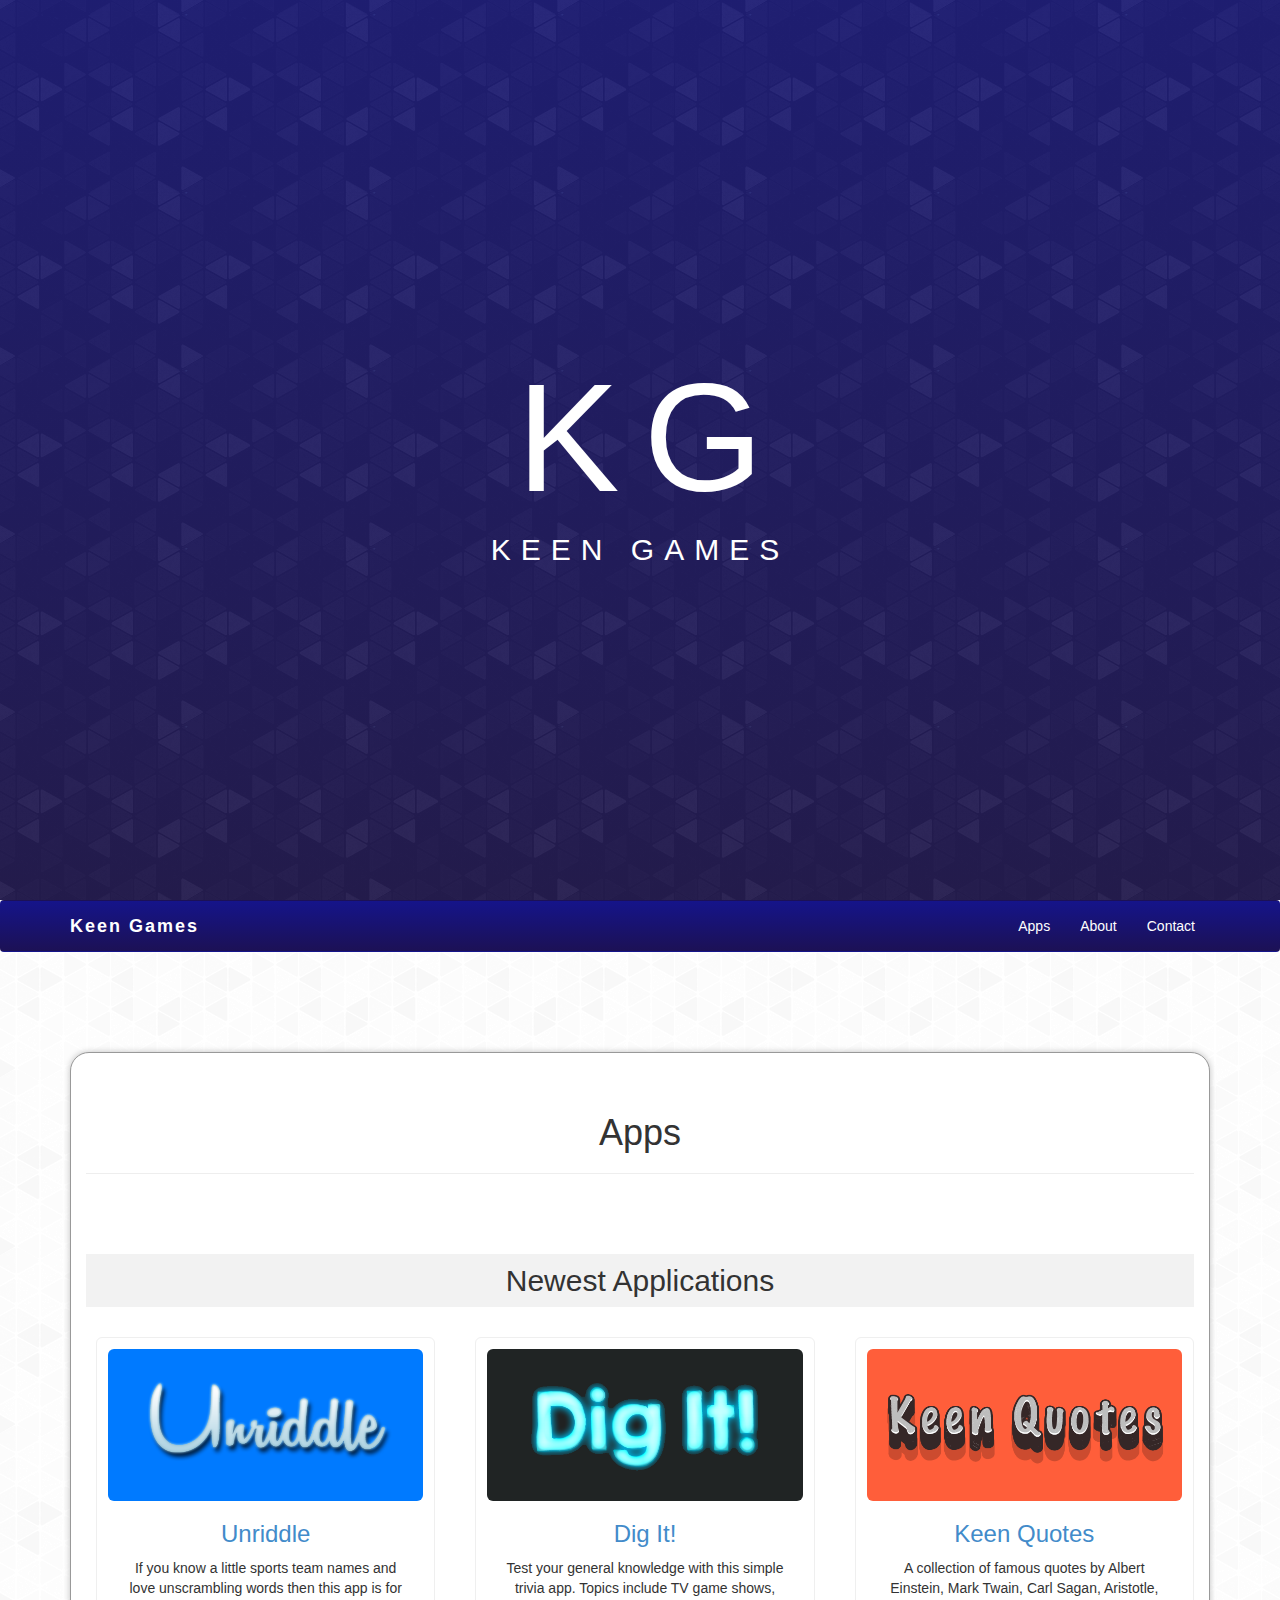
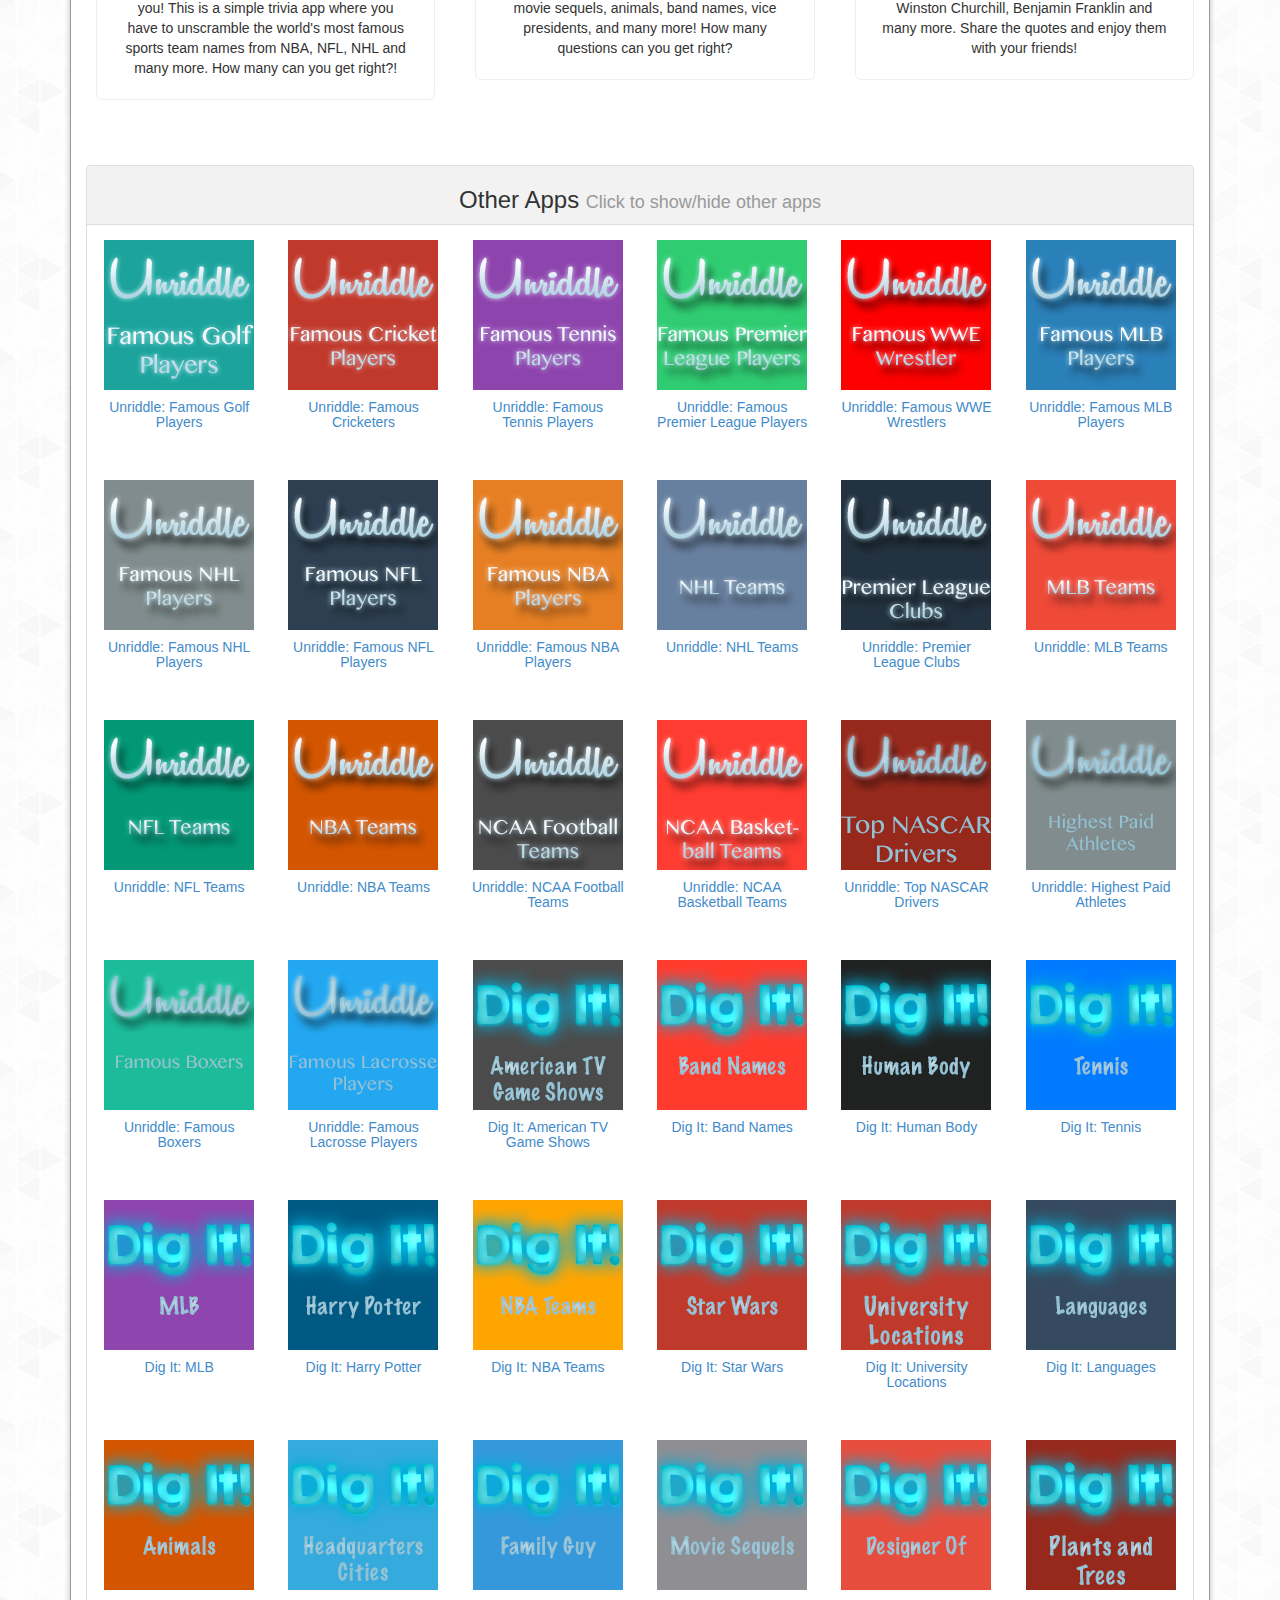
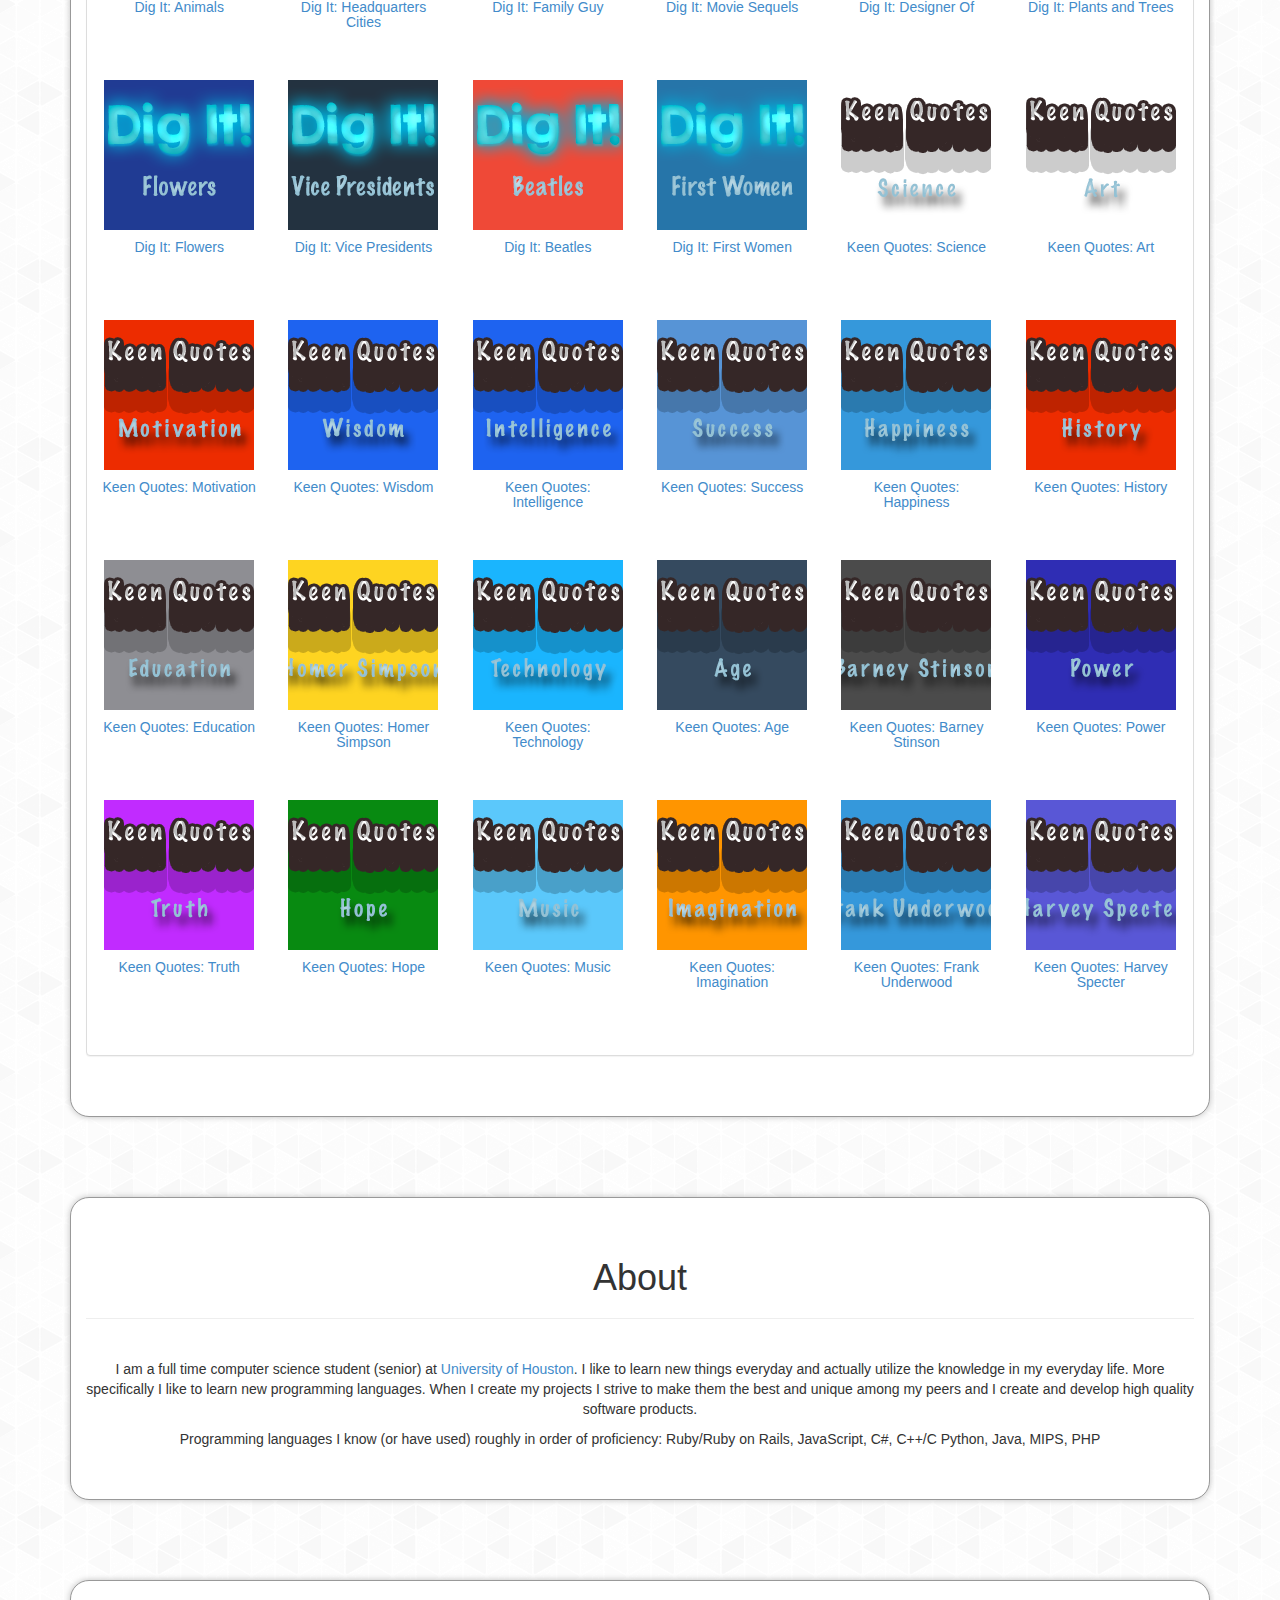
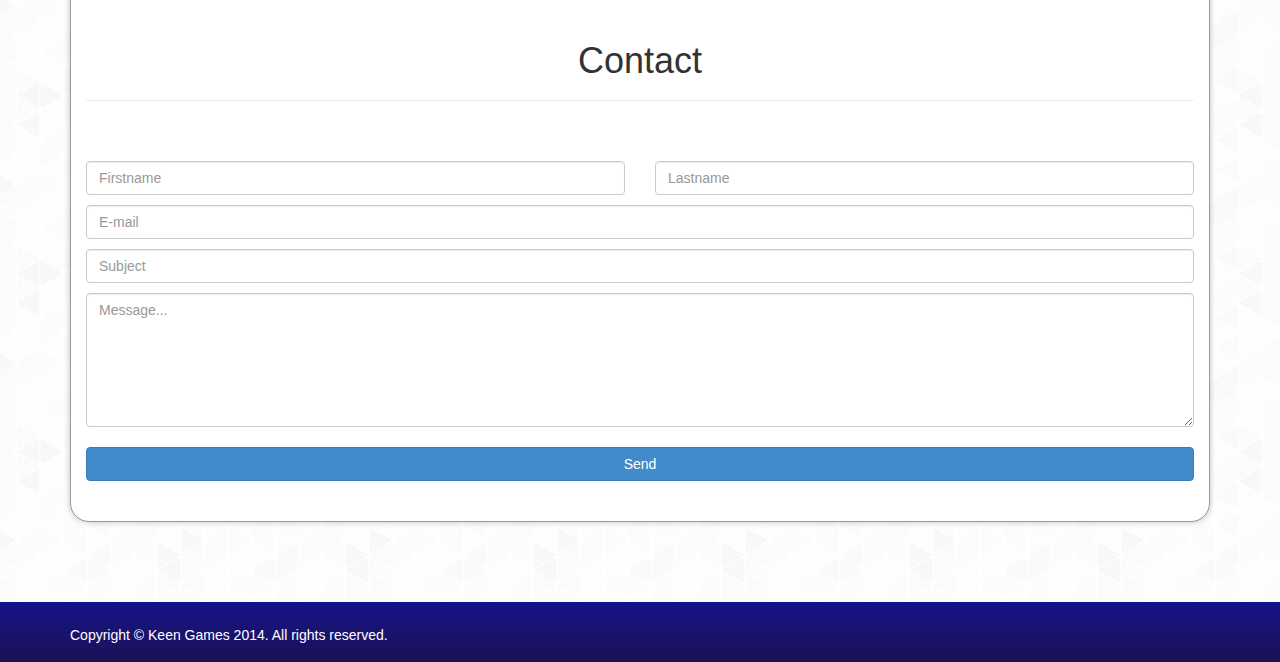
<file: index.html>
<!DOCTYPE html>
<html lang="en">
<head>
	<meta charset="utf-8">
	<meta http-equiv="X-UA-Compatible" content="IE=edge">
	<meta name="viewport" content="width=device-width, initial-scale=1">
	<meta name="description" content="Keen Games Studios">
	<meta name="author" content="Muhammad Naviwala">
	<link rel="shortcut icon" href="images/favicon.ico">

	<title id='title'>Keen Games</title>

	<link href="css/bootstrap.min.css" rel="stylesheet">
	<link href="css/animate.css" rel="stylesheet">
	<link href="css/custom.css" rel="stylesheet">
		

	<!-- HTML5 shim and Respond.js IE8 support of HTML5 elements and media queries -->
	<!--[if lt IE 9]>
		<script src="https://oss.maxcdn.com/libs/html5shiv/3.7.0/html5shiv.js"></script>
		<script src="https://oss.maxcdn.com/libs/respond.js/1.4.2/respond.min.js"></script>
		<![endif]-->
	</head>

	<body>

		<div class="site-wrapper fancy_background parallax" data-velocity="0.8">

			<div class="site-wrapper-inner">

				<div class="cover-container">
						
						<div class="inner cover">
							<div class="cover-heading animated bounceInDown kgFont">
								<h1 class="animated animated_rotate" style="display: inline-block;">K</h1>
								<h1 style="display: inline-block;">G</h1>
							</div>
							<h2 class="animated_delay fadeIn keenGamesFont">Keen Games</h2>
						</div>

				</div>

			</div>

		</div>
		
		<div class="navbar fancy_background_navbar" role="navigation" id="navbar">
			<div class="container">
				<div class="navbar-header">
					<button type="button" class="navbar-toggle" data-toggle="collapse" data-target=".navbar-collapse">
						<span class="sr-only">Toggle navigation</span>
						<span class="icon-bar"></span>
						<span class="icon-bar"></span>
						<span class="icon-bar"></span>
					</button>
					<a class="navbar-brand" href="http://mmnaviwala.com/KeenGamesStudios/">Keen Games</a>
				</div>
				<div class="collapse navbar-collapse">
					<ul class="nav navbar-nav navbar-right">
						<li><a href="#applications">Apps</a></li>
						<li><a href="#about">About</a></li>
						<li><a href="#contact">Contact</a></li>
					</ul>
				</div><!--/.nav-collapse -->
			</div>
		</div>
		
		<div class="container">

			<div id="applications" class="each-section well">
				<h1>Apps</h1>
				<hr><br>
				
				<br><h2 style="background: #F2F2F2; padding: 10px">Newest Applications</h2><br>
				<div class="row form-group product-chooser">

					<div class="col-xs-12 col-sm-12 col-md-4 col-lg-4">
						<div class="product-chooser-item">
							<a href="http://apps.microsoft.com/windows/en-us/app/unriddle/a9d58c57-1825-4413-887b-2288c208fe67">
								<img src="images/Unriddle.png" class="img-rounded col-xs-4 col-sm-4 col-md-12 col-lg-12" alt="Unriddle">
							</a>
							<div class="col-xs-8 col-sm-8 col-md-12 col-lg-12">
								<h3 class="title"><a href="http://apps.microsoft.com/windows/en-us/app/unriddle/a9d58c57-1825-4413-887b-2288c208fe67">Unriddle</a></h3>
								<p class="description">If you know a little sports team names and love unscrambling words then this app is for you! This is a simple trivia app where you have to unscramble the world's most famous sports team names from NBA, NFL, NHL and many more. How many can you get right?!</p>
							</div>
							<div class="clear"></div>
						</div>
					</div>

					<div class="col-xs-12 col-sm-12 col-md-4 col-lg-4">
						<div class="product-chooser-item">
							<a href="http://apps.microsoft.com/windows/en-us/app/dig-it/35dfecee-9388-4135-bfc4-a3fc21cc78ec">
								<img src="images/DigIt.png" class="img-rounded col-xs-4 col-sm-4 col-md-12 col-lg-12" alt="Dig It!">
							</a>
							<div class="col-xs-8 col-sm-8 col-md-12 col-lg-12">
								<h3 class="title"><a href="http://apps.microsoft.com/windows/en-us/app/dig-it/35dfecee-9388-4135-bfc4-a3fc21cc78ec">Dig It!</a></h3>
								<p class="description">Test your general knowledge with this simple trivia app. Topics include TV game shows, movie sequels, animals, band names, vice presidents, and many more! How many questions can you get right?</p>
							</div>
							<div class="clear"></div>
						</div>
					</div>

					<div class="col-xs-12 col-sm-12 col-md-4 col-lg-4">
						<div class="product-chooser-item">
							<a href="http://apps.microsoft.com/windows/en-us/app/keen-quotes/092840e0-373f-45ec-b21d-8d82075cbb78">
								<img src="images/KeenQuotes.png" class="img-rounded col-xs-4 col-sm-4 col-md-12 col-lg-12" alt="Keen Quotes">
							</a>
							<div class="col-xs-8 col-sm-8 col-md-12 col-lg-12">
								<h3 class="title"><a href="http://apps.microsoft.com/windows/en-us/app/keen-quotes/092840e0-373f-45ec-b21d-8d82075cbb78">Keen Quotes</a></h3>
								<p class="description">A collection of famous quotes by Albert Einstein, Mark Twain, Carl Sagan, Aristotle, Winston Churchill, Benjamin Franklin and many more. Share the quotes and enjoy them with your friends!</p>
							</div>
							<div class="clear"></div>
						</div>
					</div>

				</div>
				
				<br><br>
				<!-- <br><h2 style="background: #F2F2F2; padding: 10px">Other Applications</h2><br> -->
				<div class="panel-group" id="accordion">
				  <div class="panel panel-default">
				    <div class="panel-heading" style="background: #F2F2F2; padding: 1px">
				      <h4 class="panel-title">
				        <a data-toggle="collapse" data-parent="#accordion" href="#showAllAplications">
									<h3>Other Apps <small>Click to show/hide other apps</small></h3>
				        </a>
				      </h4>
				    </div>
				    <div id="showAllAplications" class="panel-collapse collapse in">
				      <div class="panel-body">
								<!-- ------------------------------------------------------------------------------------ -->
								<!-- Ruby script output -->
								<div class="row">
									<div class="col-lg-2 col-md-3 col-sm-4 col-xs-6 portfolio-item">
										<a href="http://apps.microsoft.com/windows/en-us/app/unriddle-famous-golf-players/29f4efd7-cf0f-4ca6-b1f4-0b3e083f7033" target="_blank"><img class="img-responsive" src="images/AppLogos/UnriddleFamousGolfPlayersLogo.png"></a>
										<div style="height: 50px">
											<center><h5><a href="http://apps.microsoft.com/windows/en-us/app/unriddle-famous-golf-players/29f4efd7-cf0f-4ca6-b1f4-0b3e083f7033" target="_blank">Unriddle: Famous Golf Players</a></h5></center>
										</div>
									</div>
									<div class="col-lg-2 col-md-3 col-sm-4 col-xs-6 portfolio-item">
										<a href="http://apps.microsoft.com/windows/en-us/app/unriddle-famous-cricketers/b74137be-3827-4829-90bd-458b5cc9d9ea" target="_blank"><img class="img-responsive" src="images/AppLogos/UnriddleFamousCricketersLogo.png"></a>
										<div style="height: 50px">
											<center><h5><a href="http://apps.microsoft.com/windows/en-us/app/unriddle-famous-cricketers/b74137be-3827-4829-90bd-458b5cc9d9ea" target="_blank">Unriddle: Famous Cricketers</a></h5></center>
										</div>
									</div>
									<div class="col-lg-2 col-md-3 col-sm-4 col-xs-6 portfolio-item">
										<a href="http://apps.microsoft.com/windows/en-us/app/unriddle-famous-tennis-players/e2365367-1f0c-409c-ade2-9271cbb0c0c5" target="_blank"><img class="img-responsive" src="images/AppLogos/UnriddleFamousTennisPlayersLogo.png"></a>
										<div style="height: 50px">
											<center><h5><a href="http://apps.microsoft.com/windows/en-us/app/unriddle-famous-tennis-players/e2365367-1f0c-409c-ade2-9271cbb0c0c5" target="_blank">Unriddle: Famous Tennis Players</a></h5></center>
										</div>
									</div>
									<div class="col-lg-2 col-md-3 col-sm-4 col-xs-6 portfolio-item">
										<a href="http://apps.microsoft.com/windows/en-us/app/unriddle-famous-premier-league/4029276c-3d66-4fec-8479-c2dfc28e32cd" target="_blank"><img class="img-responsive" src="images/AppLogos/UnriddleFamousPremierLeaguePlayersLogo.png"></a>
										<div style="height: 50px">
											<center><h5><a href="http://apps.microsoft.com/windows/en-us/app/unriddle-famous-premier-league/4029276c-3d66-4fec-8479-c2dfc28e32cd" target="_blank">Unriddle: Famous Premier League Players</a></h5></center>
										</div>
									</div>
									<div class="col-lg-2 col-md-3 col-sm-4 col-xs-6 portfolio-item">
										<a href="http://apps.microsoft.com/windows/en-us/app/unriddle-famous-wwe-wrestlers/9988dab9-42e1-4d1c-ac6d-4b097517c89d" target="_blank"><img class="img-responsive" src="images/AppLogos/UnriddleFamousWWEWrestlersLogo.png"></a>
										<div style="height: 50px">
											<center><h5><a href="http://apps.microsoft.com/windows/en-us/app/unriddle-famous-wwe-wrestlers/9988dab9-42e1-4d1c-ac6d-4b097517c89d" target="_blank">Unriddle: Famous WWE Wrestlers</a></h5></center>
										</div>
									</div>
									<div class="col-lg-2 col-md-3 col-sm-4 col-xs-6 portfolio-item">
										<a href="http://apps.microsoft.com/windows/en-us/app/unriddle-famous-mlb-players/b28b95a6-f3a6-4ffd-a689-1da5cc604b10" target="_blank"><img class="img-responsive" src="images/AppLogos/UnriddleFamousMLBPlayersLogo.png"></a>
										<div style="height: 50px">
											<center><h5><a href="http://apps.microsoft.com/windows/en-us/app/unriddle-famous-mlb-players/b28b95a6-f3a6-4ffd-a689-1da5cc604b10" target="_blank">Unriddle: Famous MLB Players</a></h5></center>
										</div>
									</div>
									<div class="col-lg-2 col-md-3 col-sm-4 col-xs-6 portfolio-item">
										<a href="http://apps.microsoft.com/windows/en-us/app/unriddle-famous-nhl-players/cbf72fa9-372c-402a-9d0e-63a848cd5948" target="_blank"><img class="img-responsive" src="images/AppLogos/UnriddleFamousNHLPlayersLogo.png"></a>
										<div style="height: 50px">
											<center><h5><a href="http://apps.microsoft.com/windows/en-us/app/unriddle-famous-nhl-players/cbf72fa9-372c-402a-9d0e-63a848cd5948" target="_blank">Unriddle: Famous NHL Players</a></h5></center>
										</div>
									</div>
									<div class="col-lg-2 col-md-3 col-sm-4 col-xs-6 portfolio-item">
										<a href="http://apps.microsoft.com/windows/en-us/app/unriddle-famous-nfl-players/d0e4cebe-ae0d-43bb-9a44-a2df301ebfb6" target="_blank"><img class="img-responsive" src="images/AppLogos/UnriddleFamousNFLPlayersLogo.png"></a>
										<div style="height: 50px">
											<center><h5><a href="http://apps.microsoft.com/windows/en-us/app/unriddle-famous-nfl-players/d0e4cebe-ae0d-43bb-9a44-a2df301ebfb6" target="_blank">Unriddle: Famous NFL Players</a></h5></center>
										</div>
									</div>
									<div class="col-lg-2 col-md-3 col-sm-4 col-xs-6 portfolio-item">
										<a href="http://apps.microsoft.com/windows/en-us/app/unriddle-famous-nba-players/5ea9cd68-f8c2-4b66-bc5d-fead955fa120" target="_blank"><img class="img-responsive" src="images/AppLogos/UnriddleFamousNBAPlayersLogo.png"></a>
										<div style="height: 50px">
											<center><h5><a href="http://apps.microsoft.com/windows/en-us/app/unriddle-famous-nba-players/5ea9cd68-f8c2-4b66-bc5d-fead955fa120" target="_blank">Unriddle: Famous NBA Players</a></h5></center>
										</div>
									</div>
									<div class="col-lg-2 col-md-3 col-sm-4 col-xs-6 portfolio-item">
										<a href="http://apps.microsoft.com/windows/en-us/app/unriddle-nhl-teams/7f087348-aa14-4cc8-9a9e-819167b393f1" target="_blank"><img class="img-responsive" src="images/AppLogos/UnriddleNHLTeamsLogo.png"></a>
										<div style="height: 50px">
											<center><h5><a href="http://apps.microsoft.com/windows/en-us/app/unriddle-nhl-teams/7f087348-aa14-4cc8-9a9e-819167b393f1" target="_blank">Unriddle: NHL Teams</a></h5></center>
										</div>
									</div>
									<div class="col-lg-2 col-md-3 col-sm-4 col-xs-6 portfolio-item">
										<a href="http://apps.microsoft.com/windows/en-us/app/unriddle-premier-league-clubs/2b5aedd6-e814-4268-b1fa-7a3ad4db7a31" target="_blank"><img class="img-responsive" src="images/AppLogos/UnriddlePremierLeagueClubsLogo.png"></a>
										<div style="height: 50px">
											<center><h5><a href="http://apps.microsoft.com/windows/en-us/app/unriddle-premier-league-clubs/2b5aedd6-e814-4268-b1fa-7a3ad4db7a31" target="_blank">Unriddle: Premier League Clubs</a></h5></center>
										</div>
									</div>
									<div class="col-lg-2 col-md-3 col-sm-4 col-xs-6 portfolio-item">
										<a href="http://apps.microsoft.com/windows/en-us/app/unriddle-mlb-teams/2c586f70-fc45-4b30-9e1d-43b20d1575d5" target="_blank"><img class="img-responsive" src="images/AppLogos/UnriddleMLBTeamsLogo.png"></a>
										<div style="height: 50px">
											<center><h5><a href="http://apps.microsoft.com/windows/en-us/app/unriddle-mlb-teams/2c586f70-fc45-4b30-9e1d-43b20d1575d5" target="_blank">Unriddle: MLB Teams</a></h5></center>
										</div>
									</div>
									<div class="col-lg-2 col-md-3 col-sm-4 col-xs-6 portfolio-item">
										<a href="http://apps.microsoft.com/windows/en-us/app/unriddle-nfl-teams/c544c76c-e8b5-4306-a3c4-daa6cb6cccaa" target="_blank"><img class="img-responsive" src="images/AppLogos/UnriddleNFLTeamsLogo.png"></a>
										<div style="height: 50px">
											<center><h5><a href="http://apps.microsoft.com/windows/en-us/app/unriddle-nfl-teams/c544c76c-e8b5-4306-a3c4-daa6cb6cccaa" target="_blank">Unriddle: NFL Teams</a></h5></center>
										</div>
									</div>
									<div class="col-lg-2 col-md-3 col-sm-4 col-xs-6 portfolio-item">
										<a href="http://apps.microsoft.com/windows/en-us/app/unriddle-nba-teams/ef502740-c9a7-4662-8fbf-901b30877e43" target="_blank"><img class="img-responsive" src="images/AppLogos/UnriddleNBATeamsLogo.png"></a>
										<div style="height: 50px">
											<center><h5><a href="http://apps.microsoft.com/windows/en-us/app/unriddle-nba-teams/ef502740-c9a7-4662-8fbf-901b30877e43" target="_blank">Unriddle: NBA Teams</a></h5></center>
										</div>
									</div>
									<div class="col-lg-2 col-md-3 col-sm-4 col-xs-6 portfolio-item">
										<a href="http://apps.microsoft.com/windows/en-us/app/unriddle-ncaa-football-teams/a6400e4f-9f26-4fe0-a159-b45a583a19cf" target="_blank"><img class="img-responsive" src="images/AppLogos/UnriddleNCAAFootballTeamsLogo.png"></a>
										<div style="height: 50px">
											<center><h5><a href="http://apps.microsoft.com/windows/en-us/app/unriddle-ncaa-football-teams/a6400e4f-9f26-4fe0-a159-b45a583a19cf" target="_blank">Unriddle: NCAA Football Teams</a></h5></center>
										</div>
									</div>
									<div class="col-lg-2 col-md-3 col-sm-4 col-xs-6 portfolio-item">
										<a href="http://apps.microsoft.com/windows/en-us/app/unriddle-ncaa-basketball-teams/51f49972-4920-4097-a5c0-0361c233176f" target="_blank"><img class="img-responsive" src="images/AppLogos/UnriddleNCAABasketballTeamsLogo.png"></a>
										<div style="height: 50px">
											<center><h5><a href="http://apps.microsoft.com/windows/en-us/app/unriddle-ncaa-basketball-teams/51f49972-4920-4097-a5c0-0361c233176f" target="_blank">Unriddle: NCAA Basketball Teams</a></h5></center>
										</div>
									</div>
									<div class="col-lg-2 col-md-3 col-sm-4 col-xs-6 portfolio-item">
										<a href="http://apps.microsoft.com/windows/en-us/app/unriddle-top-nascar-drivers/65490790-2352-47d9-8e3a-5427c811fcca" target="_blank"><img class="img-responsive" src="images/AppLogos/UnriddleTopNASCARDriversLogo.png"></a>
										<div style="height: 50px">
											<center><h5><a href="http://apps.microsoft.com/windows/en-us/app/unriddle-top-nascar-drivers/65490790-2352-47d9-8e3a-5427c811fcca" target="_blank">Unriddle: Top NASCAR Drivers</a></h5></center>
										</div>
									</div>
									<div class="col-lg-2 col-md-3 col-sm-4 col-xs-6 portfolio-item">
										<a href="http://apps.microsoft.com/windows/en-us/app/unriddle-highest-paid-athletes/62849376-1c21-42af-ae79-29ab9af6ef0c" target="_blank"><img class="img-responsive" src="images/AppLogos/UnriddleHighestPaidAthletesLogo.png"></a>
										<div style="height: 50px">
											<center><h5><a href="http://apps.microsoft.com/windows/en-us/app/unriddle-highest-paid-athletes/62849376-1c21-42af-ae79-29ab9af6ef0c" target="_blank">Unriddle: Highest Paid Athletes</a></h5></center>
										</div>
									</div>
									<div class="col-lg-2 col-md-3 col-sm-4 col-xs-6 portfolio-item">
										<a href="http://apps.microsoft.com/windows/en-us/app/unriddle-famous-boxers/1436f2a6-600c-4ac9-a380-1910602f3f56" target="_blank"><img class="img-responsive" src="images/AppLogos/UnriddleFamousBoxersLogo.png"></a>
										<div style="height: 50px">
											<center><h5><a href="http://apps.microsoft.com/windows/en-us/app/unriddle-famous-boxers/1436f2a6-600c-4ac9-a380-1910602f3f56" target="_blank">Unriddle: Famous Boxers</a></h5></center>
										</div>
									</div>
									<div class="col-lg-2 col-md-3 col-sm-4 col-xs-6 portfolio-item">
										<a href="http://apps.microsoft.com/windows/en-us/app/unriddle-famous-lacrosse/d047cdf5-1857-4297-90e5-7de7f3d0ee71" target="_blank"><img class="img-responsive" src="images/AppLogos/UnriddleFamousLacrossePlayersLogo.png"></a>
										<div style="height: 50px">
											<center><h5><a href="http://apps.microsoft.com/windows/en-us/app/unriddle-famous-lacrosse/d047cdf5-1857-4297-90e5-7de7f3d0ee71" target="_blank">Unriddle: Famous Lacrosse Players</a></h5></center>
										</div>
									</div>
									<div class="col-lg-2 col-md-3 col-sm-4 col-xs-6 portfolio-item">
										<a href="http://apps.microsoft.com/windows/en-us/app/dig-it-american-tv-game-shows/3facd134-ebea-4a9a-a310-445f04a02b0c" target="_blank"><img class="img-responsive" src="images/AppLogos/DigItAmericanTVGameShowsLogo.png"></a>
										<div style="height: 50px">
											<center><h5><a href="http://apps.microsoft.com/windows/en-us/app/dig-it-american-tv-game-shows/3facd134-ebea-4a9a-a310-445f04a02b0c" target="_blank">Dig It: American TV Game Shows</a></h5></center>
										</div>
									</div>
									<div class="col-lg-2 col-md-3 col-sm-4 col-xs-6 portfolio-item">
										<a href="http://apps.microsoft.com/windows/en-us/app/dig-it-band-names/080df07c-9ed5-4190-94c6-f4aa5770a929" target="_blank"><img class="img-responsive" src="images/AppLogos/DigItBandNamesLogo.png"></a>
										<div style="height: 50px">
											<center><h5><a href="http://apps.microsoft.com/windows/en-us/app/dig-it-band-names/080df07c-9ed5-4190-94c6-f4aa5770a929" target="_blank">Dig It: Band Names</a></h5></center>
										</div>
									</div>
									<div class="col-lg-2 col-md-3 col-sm-4 col-xs-6 portfolio-item">
										<a href="http://apps.microsoft.com/windows/en-us/app/dig-it-human-body/2c35b7cf-242a-41cc-bbb7-5371f68ea0cd" target="_blank"><img class="img-responsive" src="images/AppLogos/DigItHumanBodyLogo.png"></a>
										<div style="height: 50px">
											<center><h5><a href="http://apps.microsoft.com/windows/en-us/app/dig-it-human-body/2c35b7cf-242a-41cc-bbb7-5371f68ea0cd" target="_blank">Dig It: Human Body</a></h5></center>
										</div>
									</div>
									<div class="col-lg-2 col-md-3 col-sm-4 col-xs-6 portfolio-item">
										<a href="http://apps.microsoft.com/windows/en-us/app/dig-it-tennis/f7b2dec9-bc1f-4aa9-a62a-1ec7a7130362" target="_blank"><img class="img-responsive" src="images/AppLogos/DigItTennisLogo.png"></a>
										<div style="height: 50px">
											<center><h5><a href="http://apps.microsoft.com/windows/en-us/app/dig-it-tennis/f7b2dec9-bc1f-4aa9-a62a-1ec7a7130362" target="_blank">Dig It: Tennis</a></h5></center>
										</div>
									</div>
									<div class="col-lg-2 col-md-3 col-sm-4 col-xs-6 portfolio-item">
										<a href="http://apps.microsoft.com/windows/en-us/app/dig-it-mlb/cc25c04c-b4ae-490a-8af9-b7ad334c5154" target="_blank"><img class="img-responsive" src="images/AppLogos/DigItMLBLogo.png"></a>
										<div style="height: 50px">
											<center><h5><a href="http://apps.microsoft.com/windows/en-us/app/dig-it-mlb/cc25c04c-b4ae-490a-8af9-b7ad334c5154" target="_blank">Dig It: MLB</a></h5></center>
										</div>
									</div>
									<div class="col-lg-2 col-md-3 col-sm-4 col-xs-6 portfolio-item">
										<a href="http://apps.microsoft.com/windows/en-us/app/dig-it-harry-potter/5da477b0-a000-4b0b-93fe-c3db74ee4776" target="_blank"><img class="img-responsive" src="images/AppLogos/DigItHarryPotterLogo.png"></a>
										<div style="height: 50px">
											<center><h5><a href="http://apps.microsoft.com/windows/en-us/app/dig-it-harry-potter/5da477b0-a000-4b0b-93fe-c3db74ee4776" target="_blank">Dig It: Harry Potter</a></h5></center>
										</div>
									</div>
									<div class="col-lg-2 col-md-3 col-sm-4 col-xs-6 portfolio-item">
										<a href="http://apps.microsoft.com/windows/en-us/app/dig-it-nba-teams/63796df2-ea29-42c5-af50-f1a220f41b6b" target="_blank"><img class="img-responsive" src="images/AppLogos/DigItNBATeamsLogo.png"></a>
										<div style="height: 50px">
											<center><h5><a href="http://apps.microsoft.com/windows/en-us/app/dig-it-nba-teams/63796df2-ea29-42c5-af50-f1a220f41b6b" target="_blank">Dig It: NBA Teams</a></h5></center>
										</div>
									</div>
									<div class="col-lg-2 col-md-3 col-sm-4 col-xs-6 portfolio-item">
										<a href="http://apps.microsoft.com/windows/en-us/app/dig-it-star-wars/ac2be634-9d08-40f5-8cd4-89232d9540c5" target="_blank"><img class="img-responsive" src="images/AppLogos/DigItStarWarsLogo.png"></a>
										<div style="height: 50px">
											<center><h5><a href="http://apps.microsoft.com/windows/en-us/app/dig-it-star-wars/ac2be634-9d08-40f5-8cd4-89232d9540c5" target="_blank">Dig It: Star Wars</a></h5></center>
										</div>
									</div>
									<div class="col-lg-2 col-md-3 col-sm-4 col-xs-6 portfolio-item">
										<a href="http://apps.microsoft.com/windows/en-us/app/dig-it-university-locations/43519f72-da4a-4520-90fc-f000950fb32b" target="_blank"><img class="img-responsive" src="images/AppLogos/DigItUniversityLocationsLogo.png"></a>
										<div style="height: 50px">
											<center><h5><a href="http://apps.microsoft.com/windows/en-us/app/dig-it-university-locations/43519f72-da4a-4520-90fc-f000950fb32b" target="_blank">Dig It: University Locations</a></h5></center>
										</div>
									</div>
									<div class="col-lg-2 col-md-3 col-sm-4 col-xs-6 portfolio-item">
										<a href="http://apps.microsoft.com/windows/en-us/app/dig-it-languages/a424fb22-c002-410e-a03d-816e3f82ae8e" target="_blank"><img class="img-responsive" src="images/AppLogos/DigItLanguagesLogo.png"></a>
										<div style="height: 50px">
											<center><h5><a href="http://apps.microsoft.com/windows/en-us/app/dig-it-languages/a424fb22-c002-410e-a03d-816e3f82ae8e" target="_blank">Dig It: Languages</a></h5></center>
										</div>
									</div>
									<div class="col-lg-2 col-md-3 col-sm-4 col-xs-6 portfolio-item">
										<a href="http://apps.microsoft.com/windows/en-us/app/dig-it-animals/598ddb42-9000-4133-a434-68cdb8ffcd52" target="_blank"><img class="img-responsive" src="images/AppLogos/DigItAnimalsLogo.png"></a>
										<div style="height: 50px">
											<center><h5><a href="http://apps.microsoft.com/windows/en-us/app/dig-it-animals/598ddb42-9000-4133-a434-68cdb8ffcd52" target="_blank">Dig It: Animals</a></h5></center>
										</div>
									</div>
									<div class="col-lg-2 col-md-3 col-sm-4 col-xs-6 portfolio-item">
										<a href="http://apps.microsoft.com/windows/en-us/app/dig-it-headquarters-cities/ec461136-6c0d-4c0c-b98d-905888bd1e75" target="_blank"><img class="img-responsive" src="images/AppLogos/DigItHeadquartersCitiesLogo.png"></a>
										<div style="height: 50px">
											<center><h5><a href="http://apps.microsoft.com/windows/en-us/app/dig-it-headquarters-cities/ec461136-6c0d-4c0c-b98d-905888bd1e75" target="_blank">Dig It: Headquarters Cities</a></h5></center>
										</div>
									</div>
									<div class="col-lg-2 col-md-3 col-sm-4 col-xs-6 portfolio-item">
										<a href="http://apps.microsoft.com/windows/en-us/app/dig-it-family-guy/2b2f10af-2e9a-4a19-a0b5-500054ea4248" target="_blank"><img class="img-responsive" src="images/AppLogos/DigItFamilyGuyLogo.png"></a>
										<div style="height: 50px">
											<center><h5><a href="http://apps.microsoft.com/windows/en-us/app/dig-it-family-guy/2b2f10af-2e9a-4a19-a0b5-500054ea4248" target="_blank">Dig It: Family Guy</a></h5></center>
										</div>
									</div>
									<div class="col-lg-2 col-md-3 col-sm-4 col-xs-6 portfolio-item">
										<a href="http://apps.microsoft.com/windows/en-us/app/dig-it-movie-sequels/6ca6f877-8453-499f-8a66-6ecac64796db" target="_blank"><img class="img-responsive" src="images/AppLogos/DigItMovieSequelsLogo.png"></a>
										<div style="height: 50px">
											<center><h5><a href="http://apps.microsoft.com/windows/en-us/app/dig-it-movie-sequels/6ca6f877-8453-499f-8a66-6ecac64796db" target="_blank">Dig It: Movie Sequels</a></h5></center>
										</div>
									</div>
									<div class="col-lg-2 col-md-3 col-sm-4 col-xs-6 portfolio-item">
										<a href="http://apps.microsoft.com/windows/en-us/app/dig-it-designer-of/24de8932-2e79-4ad0-af2b-6df40557e766" target="_blank"><img class="img-responsive" src="images/AppLogos/DigItDesignerOfLogo.png"></a>
										<div style="height: 50px">
											<center><h5><a href="http://apps.microsoft.com/windows/en-us/app/dig-it-designer-of/24de8932-2e79-4ad0-af2b-6df40557e766" target="_blank">Dig It: Designer Of</a></h5></center>
										</div>
									</div>
									<div class="col-lg-2 col-md-3 col-sm-4 col-xs-6 portfolio-item">
										<a href="http://apps.microsoft.com/windows/en-us/app/dig-it-plants-and-trees/1a789e1d-1f69-4684-b883-ab8ed51222dd" target="_blank"><img class="img-responsive" src="images/AppLogos/DigItPlantsandTreesLogo.png"></a>
										<div style="height: 50px">
											<center><h5><a href="http://apps.microsoft.com/windows/en-us/app/dig-it-plants-and-trees/1a789e1d-1f69-4684-b883-ab8ed51222dd" target="_blank">Dig It: Plants and Trees</a></h5></center>
										</div>
									</div>
									<div class="col-lg-2 col-md-3 col-sm-4 col-xs-6 portfolio-item">
										<a href="http://apps.microsoft.com/windows/en-us/app/dig-it-flowers/4decc13b-ea43-4763-9f9d-300cc3530118" target="_blank"><img class="img-responsive" src="images/AppLogos/DigItFlowersLogo.png"></a>
										<div style="height: 50px">
											<center><h5><a href="http://apps.microsoft.com/windows/en-us/app/dig-it-flowers/4decc13b-ea43-4763-9f9d-300cc3530118" target="_blank">Dig It: Flowers</a></h5></center>
										</div>
									</div>
									<div class="col-lg-2 col-md-3 col-sm-4 col-xs-6 portfolio-item">
										<a href="http://apps.microsoft.com/windows/en-us/app/dig-it-vice-presidents/fa78128e-bab6-45c9-9eef-f81d2c759f5f" target="_blank"><img class="img-responsive" src="images/AppLogos/DigItVicePresidentsLogo.png"></a>
										<div style="height: 50px">
											<center><h5><a href="http://apps.microsoft.com/windows/en-us/app/dig-it-vice-presidents/fa78128e-bab6-45c9-9eef-f81d2c759f5f" target="_blank">Dig It: Vice Presidents</a></h5></center>
										</div>
									</div>
									<div class="col-lg-2 col-md-3 col-sm-4 col-xs-6 portfolio-item">
										<a href="http://apps.microsoft.com/windows/en-us/app/dig-it-beatles/24025949-5bba-4c77-8e3a-00327582af6c" target="_blank"><img class="img-responsive" src="images/AppLogos/DigItBeatlesLogo.png"></a>
										<div style="height: 50px">
											<center><h5><a href="http://apps.microsoft.com/windows/en-us/app/dig-it-beatles/24025949-5bba-4c77-8e3a-00327582af6c" target="_blank">Dig It: Beatles</a></h5></center>
										</div>
									</div>
									<div class="col-lg-2 col-md-3 col-sm-4 col-xs-6 portfolio-item">
										<a href="http://apps.microsoft.com/windows/en-us/app/dig-it-first-women/8daabd32-6944-4fe8-b36b-8e23699f530e" target="_blank"><img class="img-responsive" src="images/AppLogos/DigItFirstWomenLogo.png"></a>
										<div style="height: 50px">
											<center><h5><a href="http://apps.microsoft.com/windows/en-us/app/dig-it-first-women/8daabd32-6944-4fe8-b36b-8e23699f530e" target="_blank">Dig It: First Women</a></h5></center>
										</div>
									</div>
									<div class="col-lg-2 col-md-3 col-sm-4 col-xs-6 portfolio-item">
										<a href="http://apps.microsoft.com/windows/en-us/app/keen-quotes-science/28dd4fa7-8fa7-4803-a994-ca09d9627a59" target="_blank"><img class="img-responsive" src="images/AppLogos/KeenQuotesScienceLogo.png"></a>
										<div style="height: 50px">
											<center><h5><a href="http://apps.microsoft.com/windows/en-us/app/keen-quotes-science/28dd4fa7-8fa7-4803-a994-ca09d9627a59" target="_blank">Keen Quotes: Science</a></h5></center>
										</div>
									</div>
									<div class="col-lg-2 col-md-3 col-sm-4 col-xs-6 portfolio-item">
										<a href="http://apps.microsoft.com/windows/en-us/app/keen-quotes-art/793993d1-e74c-4fda-8e37-54a9847941a7" target="_blank"><img class="img-responsive" src="images/AppLogos/KeenQuotesArtLogo.png"></a>
										<div style="height: 50px">
											<center><h5><a href="http://apps.microsoft.com/windows/en-us/app/keen-quotes-art/793993d1-e74c-4fda-8e37-54a9847941a7" target="_blank">Keen Quotes: Art</a></h5></center>
										</div>
									</div>
									<div class="col-lg-2 col-md-3 col-sm-4 col-xs-6 portfolio-item">
										<a href="http://apps.microsoft.com/windows/en-us/app/keen-quotes-motivation/a2599f4a-b420-456a-8583-46a0308b611c" target="_blank"><img class="img-responsive" src="images/AppLogos/KeenQuotesMotivationLogo.png"></a>
										<div style="height: 50px">
											<center><h5><a href="http://apps.microsoft.com/windows/en-us/app/keen-quotes-motivation/a2599f4a-b420-456a-8583-46a0308b611c" target="_blank">Keen Quotes: Motivation</a></h5></center>
										</div>
									</div>
									<div class="col-lg-2 col-md-3 col-sm-4 col-xs-6 portfolio-item">
										<a href="http://apps.microsoft.com/windows/en-us/app/keen-quotes-wisdom/adee68f0-931d-4886-b9b5-3c3a310a4a94" target="_blank"><img class="img-responsive" src="images/AppLogos/KeenQuotesWisdomLogo.png"></a>
										<div style="height: 50px">
											<center><h5><a href="http://apps.microsoft.com/windows/en-us/app/keen-quotes-wisdom/adee68f0-931d-4886-b9b5-3c3a310a4a94" target="_blank">Keen Quotes: Wisdom</a></h5></center>
										</div>
									</div>
									<div class="col-lg-2 col-md-3 col-sm-4 col-xs-6 portfolio-item">
										<a href="http://apps.microsoft.com/windows/en-us/app/keen-quotes-intelligence/120479e8-4ccd-4555-8194-4d16b42a46cf" target="_blank"><img class="img-responsive" src="images/AppLogos/KeenQuotesIntelligenceLogo.png"></a>
										<div style="height: 50px">
											<center><h5><a href="http://apps.microsoft.com/windows/en-us/app/keen-quotes-intelligence/120479e8-4ccd-4555-8194-4d16b42a46cf" target="_blank">Keen Quotes: Intelligence</a></h5></center>
										</div>
									</div>
									<div class="col-lg-2 col-md-3 col-sm-4 col-xs-6 portfolio-item">
										<a href="http://apps.microsoft.com/windows/en-us/app/keen-quotes-success/ad86b21f-bb8d-4997-93e1-485be84d1b45" target="_blank"><img class="img-responsive" src="images/AppLogos/KeenQuotesSuccessLogo.png"></a>
										<div style="height: 50px">
											<center><h5><a href="http://apps.microsoft.com/windows/en-us/app/keen-quotes-success/ad86b21f-bb8d-4997-93e1-485be84d1b45" target="_blank">Keen Quotes: Success</a></h5></center>
										</div>
									</div>
									<div class="col-lg-2 col-md-3 col-sm-4 col-xs-6 portfolio-item">
										<a href="http://apps.microsoft.com/windows/en-us/app/keen-quotes-happiness/bac1f2f3-25b8-4c94-b438-ff5cadca39c7" target="_blank"><img class="img-responsive" src="images/AppLogos/KeenQuotesHappinessLogo.png"></a>
										<div style="height: 50px">
											<center><h5><a href="http://apps.microsoft.com/windows/en-us/app/keen-quotes-happiness/bac1f2f3-25b8-4c94-b438-ff5cadca39c7" target="_blank">Keen Quotes: Happiness</a></h5></center>
										</div>
									</div>
									<div class="col-lg-2 col-md-3 col-sm-4 col-xs-6 portfolio-item">
										<a href="http://apps.microsoft.com/windows/en-us/app/keen-quotes-history/f6fe2323-7f16-4a14-b0d6-ef50537bff34" target="_blank"><img class="img-responsive" src="images/AppLogos/KeenQuotesHistoryLogo.png"></a>
										<div style="height: 50px">
											<center><h5><a href="http://apps.microsoft.com/windows/en-us/app/keen-quotes-history/f6fe2323-7f16-4a14-b0d6-ef50537bff34" target="_blank">Keen Quotes: History</a></h5></center>
										</div>
									</div>
									<div class="col-lg-2 col-md-3 col-sm-4 col-xs-6 portfolio-item">
										<a href="http://apps.microsoft.com/windows/en-us/app/keen-quotes-education/5ec6e7f7-a5b4-4e94-87ec-8d6f7488e782" target="_blank"><img class="img-responsive" src="images/AppLogos/KeenQuotesEducationLogo.png"></a>
										<div style="height: 50px">
											<center><h5><a href="http://apps.microsoft.com/windows/en-us/app/keen-quotes-education/5ec6e7f7-a5b4-4e94-87ec-8d6f7488e782" target="_blank">Keen Quotes: Education</a></h5></center>
										</div>
									</div>
									<div class="col-lg-2 col-md-3 col-sm-4 col-xs-6 portfolio-item">
										<a href="http://apps.microsoft.com/windows/en-us/app/keen-quotes-homer-simpson/375d6b31-b13e-4a39-8a2d-e019b8b65cc7" target="_blank"><img class="img-responsive" src="images/AppLogos/KeenQuotesHomerSimpsonLogo.png"></a>
										<div style="height: 50px">
											<center><h5><a href="http://apps.microsoft.com/windows/en-us/app/keen-quotes-homer-simpson/375d6b31-b13e-4a39-8a2d-e019b8b65cc7" target="_blank">Keen Quotes: Homer Simpson</a></h5></center>
										</div>
									</div>
									<div class="col-lg-2 col-md-3 col-sm-4 col-xs-6 portfolio-item">
										<a href="http://apps.microsoft.com/windows/en-us/app/keen-quotes-technology/51179191-472d-4671-86df-754192f8086b" target="_blank"><img class="img-responsive" src="images/AppLogos/KeenQuotesTechnologyLogo.png"></a>
										<div style="height: 50px">
											<center><h5><a href="http://apps.microsoft.com/windows/en-us/app/keen-quotes-technology/51179191-472d-4671-86df-754192f8086b" target="_blank">Keen Quotes: Technology</a></h5></center>
										</div>
									</div>
									<div class="col-lg-2 col-md-3 col-sm-4 col-xs-6 portfolio-item">
										<a href="http://apps.microsoft.com/windows/en-us/app/keen-quotes-age/8751f6c8-d327-4dcd-aaa4-3d6337aca778" target="_blank"><img class="img-responsive" src="images/AppLogos/KeenQuotesAgeLogo.png"></a>
										<div style="height: 50px">
											<center><h5><a href="http://apps.microsoft.com/windows/en-us/app/keen-quotes-age/8751f6c8-d327-4dcd-aaa4-3d6337aca778" target="_blank">Keen Quotes: Age</a></h5></center>
										</div>
									</div>
									<div class="col-lg-2 col-md-3 col-sm-4 col-xs-6 portfolio-item">
										<a href="http://apps.microsoft.com/windows/en-us/app/keen-quotes-barney-stinson/28d0f386-ddcb-49bc-b73c-24ea15d278cd" target="_blank"><img class="img-responsive" src="images/AppLogos/KeenQuotesBarneyStinsonLogo.png"></a>
										<div style="height: 50px">
											<center><h5><a href="http://apps.microsoft.com/windows/en-us/app/keen-quotes-barney-stinson/28d0f386-ddcb-49bc-b73c-24ea15d278cd" target="_blank">Keen Quotes: Barney Stinson</a></h5></center>
										</div>
									</div>
									<div class="col-lg-2 col-md-3 col-sm-4 col-xs-6 portfolio-item">
										<a href="http://apps.microsoft.com/windows/en-us/app/keen-quotes-power/62bf3f81-c3d8-4d18-b66a-cebfc6e1d879" target="_blank"><img class="img-responsive" src="images/AppLogos/KeenQuotesPowerLogo.png"></a>
										<div style="height: 50px">
											<center><h5><a href="http://apps.microsoft.com/windows/en-us/app/keen-quotes-power/62bf3f81-c3d8-4d18-b66a-cebfc6e1d879" target="_blank">Keen Quotes: Power</a></h5></center>
										</div>
									</div>
									<div class="col-lg-2 col-md-3 col-sm-4 col-xs-6 portfolio-item">
										<a href="http://apps.microsoft.com/windows/en-us/app/keen-quotes-truth/790c5105-d1a5-4566-ac4a-afdc37d78fa6" target="_blank"><img class="img-responsive" src="images/AppLogos/KeenQuotesTruthLogo.png"></a>
										<div style="height: 50px">
											<center><h5><a href="http://apps.microsoft.com/windows/en-us/app/keen-quotes-truth/790c5105-d1a5-4566-ac4a-afdc37d78fa6" target="_blank">Keen Quotes: Truth</a></h5></center>
										</div>
									</div>
									<div class="col-lg-2 col-md-3 col-sm-4 col-xs-6 portfolio-item">
										<a href="http://apps.microsoft.com/windows/en-us/app/keen-quotes-hope/7949f4dc-89b5-4d0d-b21d-02626932d13f" target="_blank"><img class="img-responsive" src="images/AppLogos/KeenQuotesHopeLogo.png"></a>
										<div style="height: 50px">
											<center><h5><a href="http://apps.microsoft.com/windows/en-us/app/keen-quotes-hope/7949f4dc-89b5-4d0d-b21d-02626932d13f" target="_blank">Keen Quotes: Hope</a></h5></center>
										</div>
									</div>
									<div class="col-lg-2 col-md-3 col-sm-4 col-xs-6 portfolio-item">
										<a href="http://apps.microsoft.com/windows/en-us/app/keen-quotes-music/775b5108-62e6-47ab-a31a-cd2b07403bdf" target="_blank"><img class="img-responsive" src="images/AppLogos/KeenQuotesMusicLogo.png"></a>
										<div style="height: 50px">
											<center><h5><a href="http://apps.microsoft.com/windows/en-us/app/keen-quotes-music/775b5108-62e6-47ab-a31a-cd2b07403bdf" target="_blank">Keen Quotes: Music</a></h5></center>
										</div>
									</div>
									<div class="col-lg-2 col-md-3 col-sm-4 col-xs-6 portfolio-item">
										<a href="http://apps.microsoft.com/windows/en-us/app/keen-quotes-imagination/14ab656a-1f41-40e0-8679-9abae8167ffb" target="_blank"><img class="img-responsive" src="images/AppLogos/KeenQuotesImaginationLogo.png"></a>
										<div style="height: 50px">
											<center><h5><a href="http://apps.microsoft.com/windows/en-us/app/keen-quotes-imagination/14ab656a-1f41-40e0-8679-9abae8167ffb" target="_blank">Keen Quotes: Imagination</a></h5></center>
										</div>
									</div>
									<div class="col-lg-2 col-md-3 col-sm-4 col-xs-6 portfolio-item">
										<a href="http://apps.microsoft.com/windows/en-us/app/keen-quotes-frank-underwood/75968b4d-f6de-46ca-a2ef-a6ed63aa0dc3" target="_blank"><img class="img-responsive" src="images/AppLogos/KeenQuotesFrankUnderwoodLogo.png"></a>
										<div style="height: 50px">
											<center><h5><a href="http://apps.microsoft.com/windows/en-us/app/keen-quotes-frank-underwood/75968b4d-f6de-46ca-a2ef-a6ed63aa0dc3" target="_blank">Keen Quotes: Frank Underwood</a></h5></center>
										</div>
									</div>
									<div class="col-lg-2 col-md-3 col-sm-4 col-xs-6 portfolio-item">
										<a href="http://apps.microsoft.com/windows/en-us/app/keen-quotes-harvey-specter/af8a3e6c-19e7-4be4-9918-62a711836824" target="_blank"><img class="img-responsive" src="images/AppLogos/KeenQuotesHarveySpecterLogo.png"></a>
										<div style="height: 50px">
											<center><h5><a href="http://apps.microsoft.com/windows/en-us/app/keen-quotes-harvey-specter/af8a3e6c-19e7-4be4-9918-62a711836824" target="_blank">Keen Quotes: Harvey Specter</a></h5></center>
										</div>
									</div>
								</div>
				
								<!-- ------------------------------------------------------------------------------------ -->
				      </div>
				    </div>
				  </div>
				</div>
				
				
			</div>
			
			<div id="about" class="each-section well">
				<h1>About</h1>
				<hr><br>
				<p>I am a full time computer science student (senior) at <a href="http://www.uh.edu">University of Houston</a>. I like to learn new things everyday and actually utilize the knowledge in my everyday life. More specifically I like to learn new programming languages. When I create my projects I strive to make them the best and unique among my peers and I create and develop high quality software products.</p>
				<p>Programming languages I know (or have used) roughly in order of proficiency: Ruby/Ruby on Rails, JavaScript, C#, C++/C Python, Java, MIPS, PHP</p>
			</div>
			
			<div id="contact" class="each-section well">
				<h1>Contact</h1>
				<hr><br>
				<br>
				
				<form method="post" action="http://getsimpleform.com/messages?form_api_token=10b33ff210ef2ed0f9958e85ac4c785b">
					<input type='hidden' name='subject' value='Message sent from KeenGamesStudios mmnaviwala.com' />
					<input type='hidden' name='redirect_to' value='http://mmnaviwala.com/KeenGamesStudios/' />
					<div class="row">
						<div class="col-lg-6 col-md-6 col-sm-6" style="padding-bottom: 10px;">
							<input class="form-control" name="firstname" placeholder="Firstname" type="text" required />
						</div>
						<div class="col-lg-6 col-md-6 col-sm-6" style="padding-bottom: 10px;">
							<input class="form-control" name="lastname" placeholder="Lastname" type="text" required />
						</div>
					</div>
					<div class="row">
						<div class="col-lg-12 col-md-12 col-sm-12" style="padding-bottom: 10px;">
							<input class="form-control" name="email" placeholder="E-mail" type="text" required />
						</div>
					</div>
					<div class="row">
						<div class="col-lg-12 col-md-12 col-sm-12" style="padding-bottom: 10px;">
							<input class="form-control" name="subject" placeholder="Subject" type="text" required />
						</div>
					</div>
					<div class="row">
						<div class="col-lg-12 col-md-12 col-sm-12">
							<textarea style="resize:vertical;" class="form-control" placeholder="Message..." rows="6" name="comment" required></textarea>
						</div>
					</div>
					<div class="row">
						<br>
						<div class="col-lg-12 col-md-12 col-sm-12">
							<input type="submit" class="btn btn-primary btn-block" value="Send"/>
						</div>
					</div>
				</form>	
			</div>
			
			
			
		</div><!-- /.container -->
		
		
		
		
		<div id="footer" class="fancy_background_navbar">
			<div class="container">
				<p>Copyright &copy; Keen Games 2014. All rights reserved.</p>
			</div>
		</div>
		
		
			<!-- Placed Javascript stuff the end of the document so the pages load faster -->
			<script src="https://ajax.googleapis.com/ajax/libs/jquery/1.11.0/jquery.min.js"></script>
			<script src="js/bootstrap.min.js"></script>
			<script src="js/jquery.scrolly.js"></script>
			<script>
				$(document).ready(function () {
				var menu = $('.navbar');
				var origOffsetY = menu.offset().top;
				function scroll() {
					if ($(window).scrollTop() >= origOffsetY) {
						$('.navbar').addClass('navbar-fixed-top');
					} else {
						$('.navbar').removeClass('navbar-fixed-top');
					}
				}
				document.onscroll = scroll;
			});
			</script>
			<script>
			    $(document).ready(function(){
			       $('.parallax').scrolly({bgParallax: true});
			    });
			</script>
		</body>
		</html>
</file>
<file: css/custom.css>
/*html {
	height: 100%;
	width: 100%;
	overflow: hidden;
	min-width: 100%;
	min-height: 100%;
}
*/

/*body {
	height: 100%;
	width: 100%;
	padding: 0;
	margin: 0;
}*/

/*body {
  padding-top: 50px;
}*/
.each-section {
	margin: 80px 0px 80px 0px;
  padding: 40px 15px;
  text-align: center;
/*	padding-top: 200px;
	padding-bottom: 200px;*/
	background-color: #ffffff;
	border: 1px solid #999999;
	-moz-border-radius: 19px;
	-webkit-border-radius: 19px;
	border-radius: 19px;
	/*IE 7 AND 8 DO NOT SUPPORT BORDER RADIUS*/
	-moz-box-shadow: 0px 0px 6px #c0c0c0;
	-webkit-box-shadow: 0px 0px 6px #c0c0c0;
	box-shadow: 0px 0px 6px #c0c0c0;
	/*IE 7 AND 8 DO NOT SUPPORT BLUR PROPERTY OF SHADOWS*/
	
}

.container-fluid{
	height:100%;
	display:table;
	width: 100%;
	padding: 0px;
	margin: 0px;
	overflow: hidden;
}

html{
	/*background: rgba(255,255,255,1);
	background-image: url("../images/gplay.png");*/
/*	background: 
	linear-gradient(
		rgba(255,255,255,0.5), 
		rgba(255,255,255,0.5)
		),
		url(../images/gplay.png);*/
		background:-webkit-gradient(linear,left top,left bottom,from(rgba(255,255,255,0.5)),to(rgba(255,255,255,0.5)));
		background:-webkit-linear-gradient(	rgba(255,255,255,0.5), 	rgba(255,255,255,0.5)	), url("../images/gplay.png");
		background:   -moz-linear-gradient(	rgba(255,255,255,0.5), 	rgba(255,255,255,0.5)	), url("../images/gplay.png");
		background:     -o-linear-gradient(	rgba(255,255,255,0.5), 	rgba(255,255,255,0.5)	), url("../images/gplay.png");
		background:        linear-gradient(	rgba(255,255,255,0.5), 	rgba(255,255,255,0.5)	), url("../images/gplay.png");
	background-repeat: repeat;
}

.row-fluid {
	height: 100%; 
	display:table-cell; 
	vertical-align: middle;
}

.centering {
	float:none;
	margin:0 auto;
}

.kgFont > h1 {
	font-size: 11em;
}

.keenGamesFont {
	letter-spacing:10px;
	padding: 0px;
	margin: 0px;
	text-transform: uppercase;
}

.animated_delay {
	-webkit-animation-duration: 1.7s;
	animation-duration: 1.7s;
	-webkit-animation-fill-mode: both;
	animation-fill-mode: both;
	animation-delay:0.7s;
	-webkit-animation-delay:0.7s;
}

/* ****************************************************************** */
@-webkit-keyframes rotate-rt {
	0% { -webkit-transform: rotate(0deg); }
	25% { -webkit-transform: rotate(-15deg); }
	100% { -webkit-transform: rotate(-15deg); }
}

.animated_rotate {
	/*	-webkit-animation: rotate-rt 2s linear;*/
	animation-delay:1s;
	-webkit-animation-delay:1s;
	-webkit-animation-name: rotate-rt;
	animation-name: rotate-rt;
	padding-right: 20px;
}
/* ****************************************************************** */



/* ****************************************************************** */
.fancy_background_2_images {
	background: #000baa;
	background-image: url("../images/ZenBG-1.png"), url("../images/ZenBG-2.png");
	background-repeat: repeat-x, repeat;
	color: white;
}

/*.fancy_background {
	background-repeat: repeat;
	background: 
	linear-gradient(
		rgba(21,20,138,0.7), 
		rgba(28,17,85,0.7)
		),
		url(../images/gplay.png);
		color: white;	
}*/

.fancy_background{
	background-repeat:repeat;
	/*linear-gradient*/
	background:-webkit-gradient(linear,left top,left bottom,from(rgba(21,20,138,0.7)),to(rgba(28,17,85,0.7)));
	background:-webkit-linear-gradient(	rgba(21,20,138,0.7), 	rgba(28,17,85,0.7)	), url("../images/gplay.png");
	background:   -moz-linear-gradient(	rgba(21,20,138,0.7), 	rgba(28,17,85,0.7)	), url("../images/gplay.png");
	background:     -o-linear-gradient(	rgba(21,20,138,0.7), 	rgba(28,17,85,0.7)	), url("../images/gplay.png");
	background:        linear-gradient(	rgba(21,20,138,0.7), 	rgba(28,17,85,0.7)	), url("../images/gplay.png");
	color:white;
}


/* Logo hex colors
#1c1155
#15148a
*/

/*.fancy_background_navbar {
	background-repeat: repeat;
	background: 
	linear-gradient(
		rgba(21,20,138,1), 
		rgba(28,17,85,1)
		),
		url(../images/gplay.png);
		color: white;	
}*/

.fancy_background_navbar {
	background-repeat:repeat;
	/*linear-gradient*/
	background:-webkit-gradient(linear,left top,left bottom,from(rgba(21,20,138,1)),to(rgba(28,17,85,1)));
	background:-webkit-linear-gradient(	rgba(21,20,138,1), 	rgba(28,17,85,1)	), url("../images/gplay.png");
	background:   -moz-linear-gradient(	rgba(21,20,138,1), 	rgba(28,17,85,1)	), url("../images/gplay.png");
	background:     -o-linear-gradient(	rgba(21,20,138,1), 	rgba(28,17,85,1)	), url("../images/gplay.png");
	background:        linear-gradient(	rgba(21,20,138,1), 	rgba(28,17,85,1)	), url("../images/gplay.png");
	color:white;
}

.fancy_background_navbar .navbar-brand {
	color: #FFFFFF;
	font-weight: bold;
	letter-spacing:2px;
}

.fancy_background_navbar .navbar-toggle {
	border-color: #FFFFFF;
}

.fancy_background_navbar .navbar-toggle .icon-bar {
  background-color: #FFFFFF;
}

.fancy_background_navbar .navbar-toggle:hover,
.fancy_background_navbar .navbar-toggle:focus {
  background-color: #462bd4;
}

.fancy_background_navbar .nav>li>a:link {
	color: #FFFFFF;
}      
.fancy_background_navbar .nav>li>a:visited {
	color: #FFFFFF;
}
.fancy_background_navbar .nav>li>a:hover {
	color: #1c1155;
	background: #FFFFFF;
}
.fancy_background_navbar .nav>li>a:active {
	color: #FFFFFF;
	background: #462bd4;
} 

.fancy_background_navbar .navbar-nav>.active>a, .fancy_background_navbar .navbar-nav>.active>a:hover, .fancy_background_navbar .navbar-nav>.active>a:focus {
	color: #FFFFFF;
	background: #462bd4;
} 

.fancy_background_animated {
	-webkit-animation: hue 120s infinite linear;
	
	background-repeat: repeat;
/*	background: 
	linear-gradient(
		rgba(194, 54, 11, 0.70), 
		rgba(234, 136, 1, 0.70)
		),
		url(../images/gplay.png);*/
		background:-webkit-gradient(linear,left top,left bottom,from(rgba(194, 54, 11, 0.70)),to(rgba(234, 136, 1, 0.70)));
		background:-webkit-linear-gradient(	rgba(194,54,11,0.70), 	rgba(234,136,1,0.70)	), url("../images/gplay.png");
		background:   -moz-linear-gradient(	rgba(194,54,11,0.70), 	rgba(234,136,1,0.70)	), url("../images/gplay.png");
		background:     -o-linear-gradient(	rgba(194,54,11,0.70), 	rgba(234,136,1,0.70)	), url("../images/gplay.png");
		background:        linear-gradient(	rgba(194,54,11,0.70), 	rgba(234,136,1,0.70)	), url("../images/gplay.png");
		color: white;
	
}
/*rgba(194, 54, 11, 0.70), 
rgba(234, 136, 1, 0.70)*/
/*rgba(243, 86, 38, 0.70), 
rgba(254, 171, 58, 0.70)*/
	
@-webkit-keyframes hue {
	from {
		-webkit-filter: hue-rotate(-180deg);
	}

	to {
		-webkit-filter: hue-rotate(181deg);
	}
}
/* ****************************************************************** */

.main_body{
	padding: 80px;
	padding-top: 0;
}

.page{
	padding-top: 80px;
}




/* ****************************************************************** */
div.clear
{
	clear: both;
}

div.product-chooser{
    
}

div.product-chooser.disabled div.product-chooser-item
{
	zoom: 1;
	filter: alpha(opacity=60);
	opacity: 0.6;
	cursor: default;
}

div.product-chooser div.product-chooser-item{
	padding: 11px;
	border-radius: 6px;
	cursor: pointer;
	position: relative;
	border: 1px solid #efefef;
	margin-bottom: 10px;
	margin-left: 10px;
	margin-right: 10x;
}
	
div.product-chooser div.product-chooser-item.selected{
	border: 4px solid #428bca;
	background: #efefef;
	padding: 8px;
	filter: alpha(opacity=100);
	opacity: 1;
}
	
div.product-chooser div.product-chooser-item img{
	padding: 0;
}
		
div.product-chooser div.product-chooser-item span.title{
	display: block;
	margin: 10px 0 5px 0;
	font-weight: bold;
	font-size: 18px;
}
		
div.product-chooser div.product-chooser-item span.description{
	font-size: 12px;
}
		
div.product-chooser div.product-chooser-item input{
	position: absolute;
	left: 0;
	top: 0;
	visibility:hidden;
}
/* ****************************************************************** */
.portfolio-item {
	margin-bottom: 30px;
}

.portfolio-item img {
	display: block;
	margin-left: auto;
	margin-right: auto;
}


/* ****************************************************************** */
html,
body {
  height: 100%;
}
.site-wrapper {
  color: #fff;
	background-color: #333;
  text-align: center;
/*  text-shadow: 0 1px 3px rgba(0,0,0,.5);*/
/*  box-shadow: inset 0 0 100px rgba(0,0,0,.5);*/
}

/*html {
  position: relative;
  min-height: 100%;
}*/

body {
  /* Margin bottom by footer height */
  margin-bottom: 60px;
}
#footer {
/*  position: absolute;*/
  bottom: 0;
  width: 100%;
  /* Set the fixed height of the footer here */
  height: 60px;
  background-color: #f5f5f5;
	padding-top: 23px;
	vertical-align: middle;
}
/* ****************************************************************** */



/* Extra markup and styles for table-esque vertical and horizontal centering */
.site-wrapper {
  display: table;
  width: 100%;
  height: 100%; /* For at least Firefox */
  min-height: 100%;
}
.site-wrapper-inner {
  display: table-cell;
  vertical-align: top;
}
.cover-container {
  margin-right: auto;
  margin-left: auto;
}

/* Padding for spacing */
.inner {
  padding: 30px;
}


/*
 * Header
 */
.masthead-brand {
  margin-top: 10px;
  margin-bottom: 10px;
}

.masthead-nav > li {
  display: inline-block;
}
.masthead-nav > li + li {
  margin-left: 20px;
}
.masthead-nav > li > a {
  padding-right: 0;
  padding-left: 0;
  font-size: 16px;
  font-weight: bold;
  color: #fff; /* IE8 proofing */
  color: rgba(255,255,255,.75);
  border-bottom: 2px solid transparent;
}
.masthead-nav > li > a:hover,
.masthead-nav > li > a:focus {
  background-color: transparent;
  border-bottom-color: rgba(255,255,255,.25);
}
.masthead-nav > .active > a,
.masthead-nav > .active > a:hover,
.masthead-nav > .active > a:focus {
  color: #fff;
  border-bottom-color: #fff;
}

@media (min-width: 768px) {
  .masthead-brand {
    float: left;
  }
  .masthead-nav {
    float: right;
  }
}


/*
 * Cover
 */

.cover {
  padding: 0 20px;
}
.cover .btn-lg {
  padding: 10px 20px;
  font-weight: bold;
}


/*
 * Footer
 */

.mastfoot {
  color: #999; /* IE8 proofing */
  color: rgba(255,255,255,.5);
}


/*
 * Affix and center
 */

@media (min-width: 768px) {
  /* Pull out the header and footer */
  .masthead {
    position: fixed;
    top: 0;
  }
  .mastfoot {
    position: fixed;
    bottom: 0;
  }
  /* Start the vertical centering */
  .site-wrapper-inner {
    vertical-align: middle;
  }
  /* Handle the widths */
  .masthead,
  .mastfoot,
  .cover-container {
    width: 100%; /* Must be percentage or pixels for horizontal alignment */
  }
}

@media (min-width: 992px) {
  .masthead,
  .mastfoot,
  .cover-container {
    width: 700px;
  }
}

/*@media (max-width: 768px) {
	.site-wrapper {
		padding-top:250px;
	}
}*/
</file>
